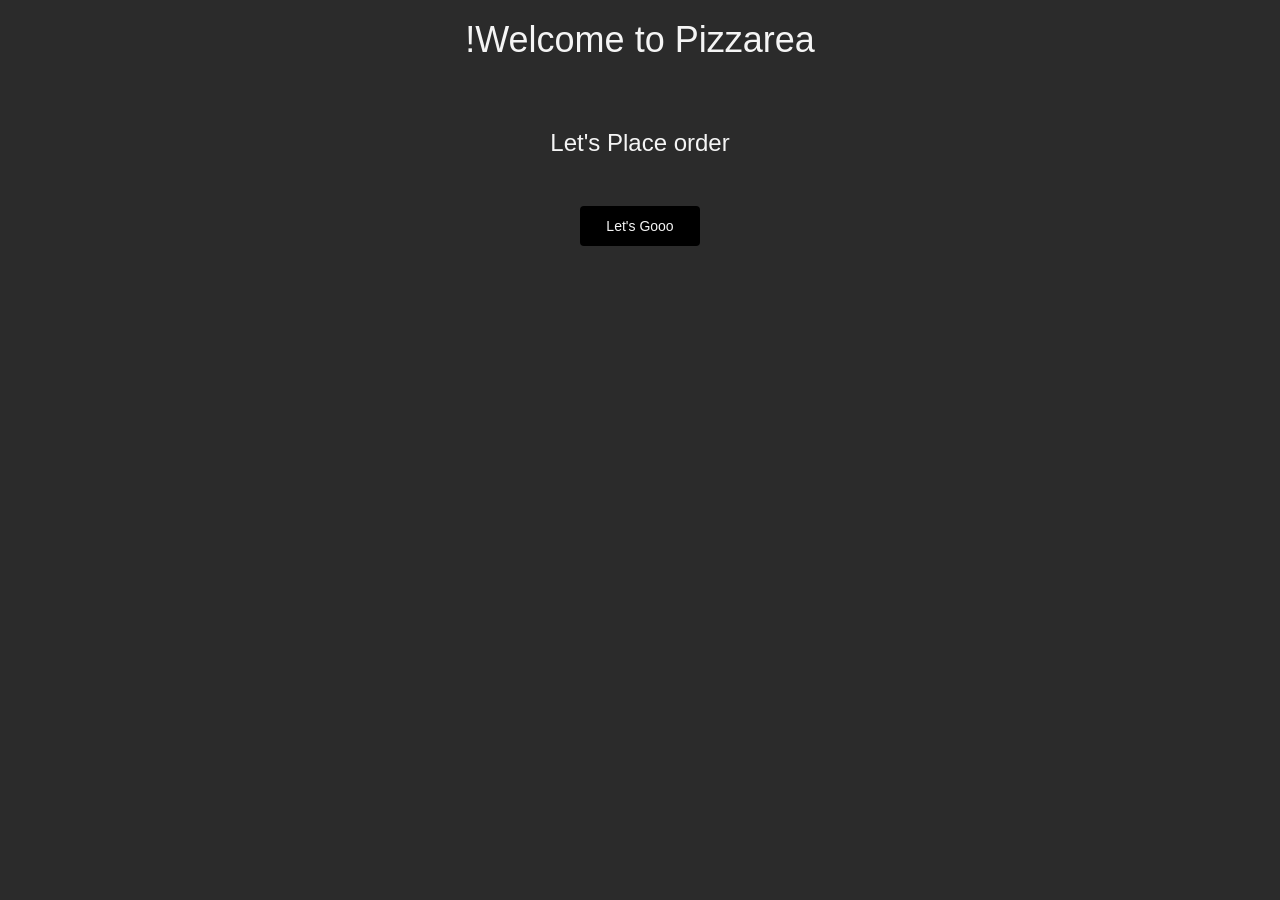
<file: index.html>
<html>
    <head>
        <link rel="stylesheet" href="style.css">
                <script src="https://ajax.googleapis.com/ajax/libs/jquery/3.4.1/jquery.min.js"></script>
        <script src="https://maxcdn.bootstrapcdn.com/bootstrap/3.4.0/js/bootstrap.min.js"></script>
        <link rel="stylesheet" href="https://maxcdn.bootstrapcdn.com/bootstrap/3.4.0/css/bootstrap.min.css">
        <script src="main.js"></script>
    </head>
    <body>
        <div class="container">
            <center>
        <h1>!Welcome to Pizzarea</h1><br><br>
        <h3>Let's Place order</h3><br><br>
        <button class="btn" onclick="next()">Let's Gooo</button>
    </center>
    </div>
    </body>
</html>
</file>
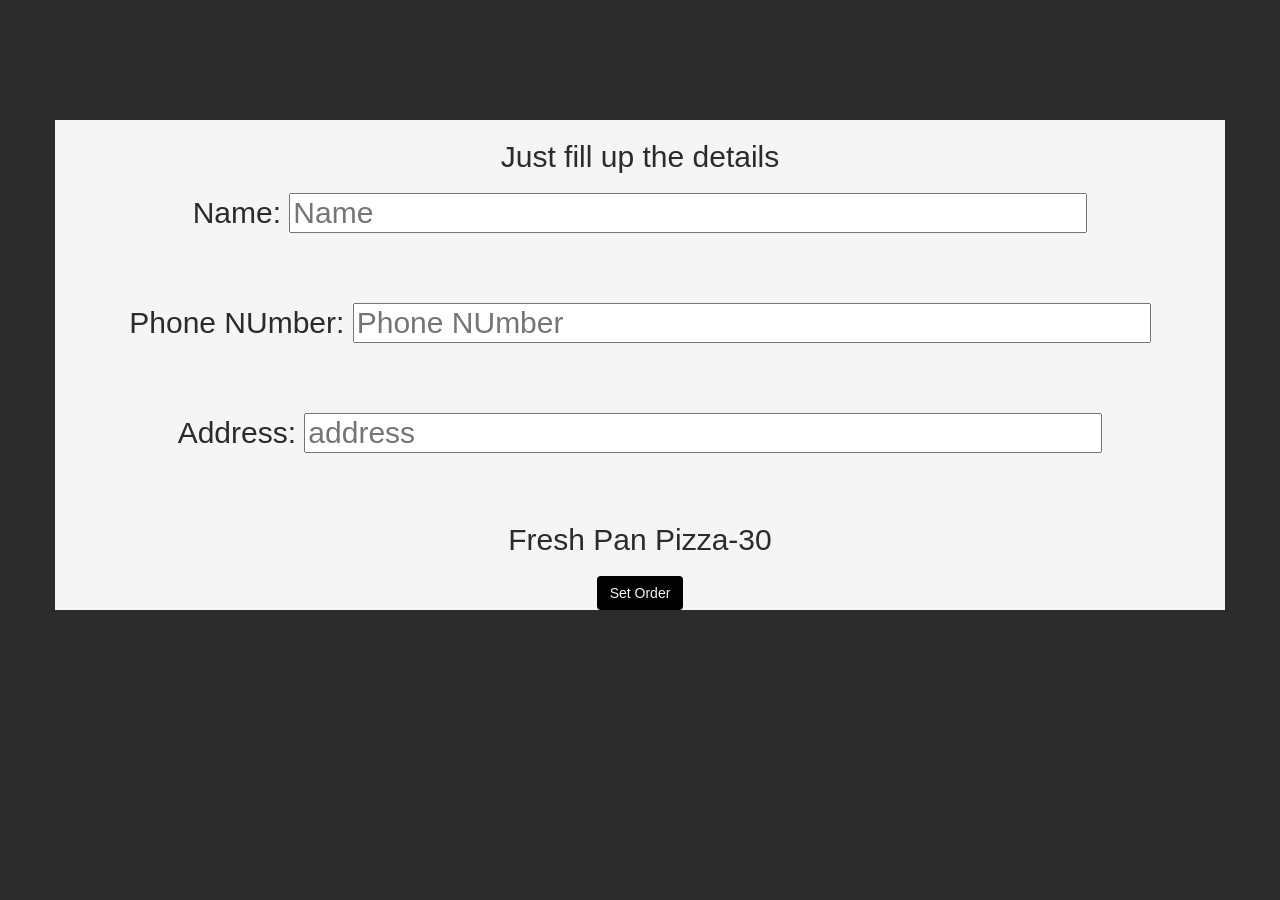
<file: Add.html>
<html>
    <head>
        <link rel="stylesheet" href="Add.css">
        <script src="https://ajax.googleapis.com/ajax/libs/jquery/3.4.1/jquery.min.js"></script>
        <script src="https://maxcdn.bootstrapcdn.com/bootstrap/3.4.0/js/bootstrap.min.js"></script>
        <link rel="stylesheet" href="https://maxcdn.bootstrapcdn.com/bootstrap/3.4.0/css/bootstrap.min.css">
        <script src="Add.js"></script>
    </head>
    <body onload="get_data()"> 
        <br><br>
        <br><br><br><br>
        <center>
        <div class="container">
            <h2>Just fill up the details</h2>
            <h2>Name: <input type="text" placeholder="Name" id="Name"></h2>
            <br><br>
            <h2>Phone NUmber: <input type="tel" placeholder="Phone NUmber" id="Num"></h2>
            <br><br>
            <h2>Address: <input type="text" placeholder="address" id="Add"></h2>
            <br><br>
            <div class="Totl">
                <h2 id="Pizza"></h2>
                <h2 id="S_totl"></h2>
                <h2 id="T-Totl"></h2>
                <h2 id="Your_totl"></h2>
            </div>
            <button class="btn" onclick="Save_data()">Set Order</button> 
        </div>
    </center>
    </body>
</html>
</file>
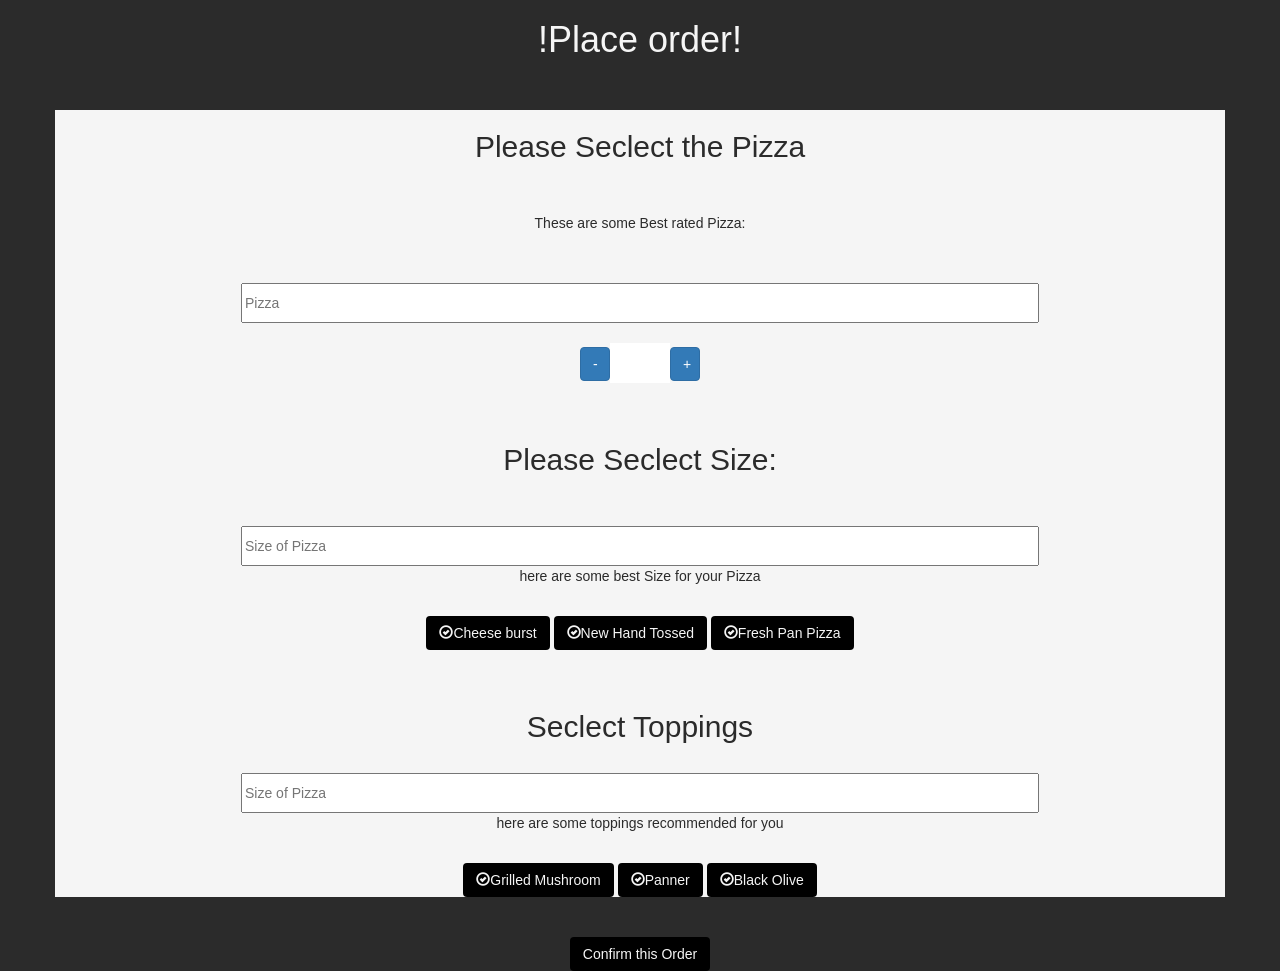
<file: Order.html>
<html>
    <head>
        <link rel="stylesheet" href="Order.css">
        <script src="https://ajax.googleapis.com/ajax/libs/jquery/3.4.1/jquery.min.js"></script>
        <script src="https://maxcdn.bootstrapcdn.com/bootstrap/3.4.0/js/bootstrap.min.js"></script>
        <link rel="stylesheet" href="https://maxcdn.bootstrapcdn.com/bootstrap/3.4.0/css/bootstrap.min.css">
        <script src="Order.js"></script>
    </head>
    <body>
        <center>
        <h1 class="head">!Place order!</h1>
        <br><br>
        <div class="container">
            <h2>Please Seclect the Pizza </h2><br><br>
            <p>These are some Best rated Pizza:</p><br><br>
                <div class="Pizza">
                    <input type="text" placeholder="Pizza" id="Pizz">
                    <br><br>
                    <button class="bt btn btn-primary" onclick="Sub_pizza()">-</button><input type="number" id="NUm_pizza"><button class="bt btn btn-primary" onclick="Add_pizza()">+</button>
                  </div>
              <br><br>
              <div class="Crust">
                <h2>Please Seclect Size:</h2>
                <br><br>
                <input type="text" placeholder="Size of Pizza" id="Size"><br>
                <p>here are some best Size for your Pizza</p><br>
                  <button class="btn" onclick="Cheese_burst()"><span class="glyphicon glyphicon-ok-circle" id="Chees"></span>Cheese burst</button>
                  <button class="btn" onclick="new_hand_tossed()"><span class="glyphicon glyphicon-ok-circle" id="Toss"></span>New Hand Tossed</button>
                  <button class="btn" onclick="Fresh_Pan_Pizza()"><span class="glyphicon glyphicon-ok-circle" id="Pan_p"></span>Fresh Pan Pizza</button>
                  <br>
                </div>
              <br><br>
                <div class="Toppings">
                    <h2>Seclect Toppings</h2><br>
                    <input type="text" placeholder="Size of Pizza" id="Toppings"><br>
                    <p>here are some toppings recommended for you</p><br>   
                  <button class="btn" onclick="Grilled_Mushroom()"><span class="glyphicon glyphicon-ok-circle" id="Mush"></span>Grilled Mushroom</button>
                  <button class="btn" onclick="Panner()"><span class="glyphicon glyphicon-ok-circle" id="Pann"></span>Panner</button>
                  <button class="btn"  onclick="Black_Olive()"><span class="glyphicon glyphicon-ok-circle" id="Blackol"></span>Black Olive</button>
                </div>
              </div>
              <br><br>
              
              <button class="btn" onclick="Confirm()">Confirm this Order</button>
              
        </div>
    </center>
    </body>
</html>
</file>
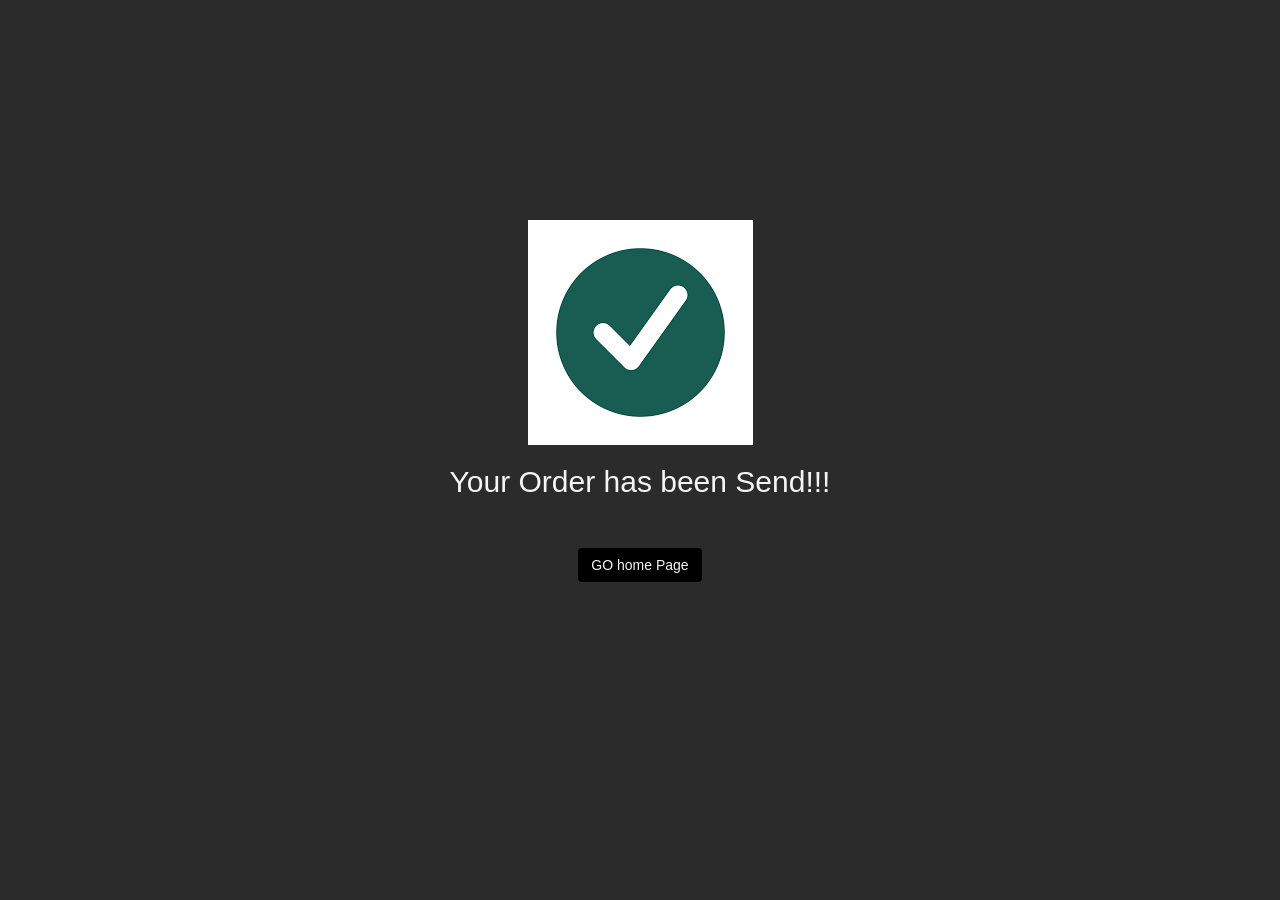
<file: visit.html>
<html>
    <head>
        <link rel="stylesheet" href="Visit.css">
        <script src="https://ajax.googleapis.com/ajax/libs/jquery/3.4.1/jquery.min.js"></script>
        <script src="https://maxcdn.bootstrapcdn.com/bootstrap/3.4.0/js/bootstrap.min.js"></script>
        <link rel="stylesheet" href="https://maxcdn.bootstrapcdn.com/bootstrap/3.4.0/css/bootstrap.min.css">

    </head>
    <body>
        <center>
            <br><br><br><br><br><br><br><br><br><br><br>
        <div class="Container">
            <img src="Greentick.png" alt="">
            <h2>Your Order has been Send!!!</h2>
        </div>
        <br><br>
        <button class="btn">GO home Page</button>
    </center>
    </body>
</html>
</file>
<file: style.css>
body{
    background-image:linear-gradient(#2b2b2b,#2b2b2b);
}
.container{
    color: whitesmoke;
    
}
.btn{
    background-color: black;
    color: whitesmoke;
    width: 120px;
    height: 40px;
}
</file>
<file: Add.css>
body{
    background-image: linear-gradient(#2b2b2b,#2b2b2b);
}
.Container{
    background-color: whitesmoke;
    color:#2b2b2b;
}
.head{
    color: whitesmoke;
}
button{
    background-color: black;
    color: whitesmoke
}
.btn{
    color: whitesmoke;
}
input{
    width:70%;
    height:40px
}
</file>
<file: Order.css>
body{
    background-image: linear-gradient(#2b2b2b,#2b2b2b);
}
.Container{
    background-color: whitesmoke;
    color:#2b2b2b;
}
.head{
    color: whitesmoke;
}
button{
    background-color: black;
    color: whitesmoke
}
.btn{
    color: whitesmoke;
}
input{
    width:70%;
    height:40px
}
.bt{    
    width: 30px;
    background-color: transparent;
    border-style: none;

}
.Counter{
    width: 80px;
    padding: 20px;
}
#NUm_pizza{
    border-style: none;
    width: 60px;
    text-align: center;
}
</file>
<file: Visit.css>
body{
    background-image: linear-gradient(#2b2b2b,#2b2b2b);
}
.container{
    color: whitesmoke;
}
.btn{
    background-color: black;
    color: whitesmoke;
}
</file>
